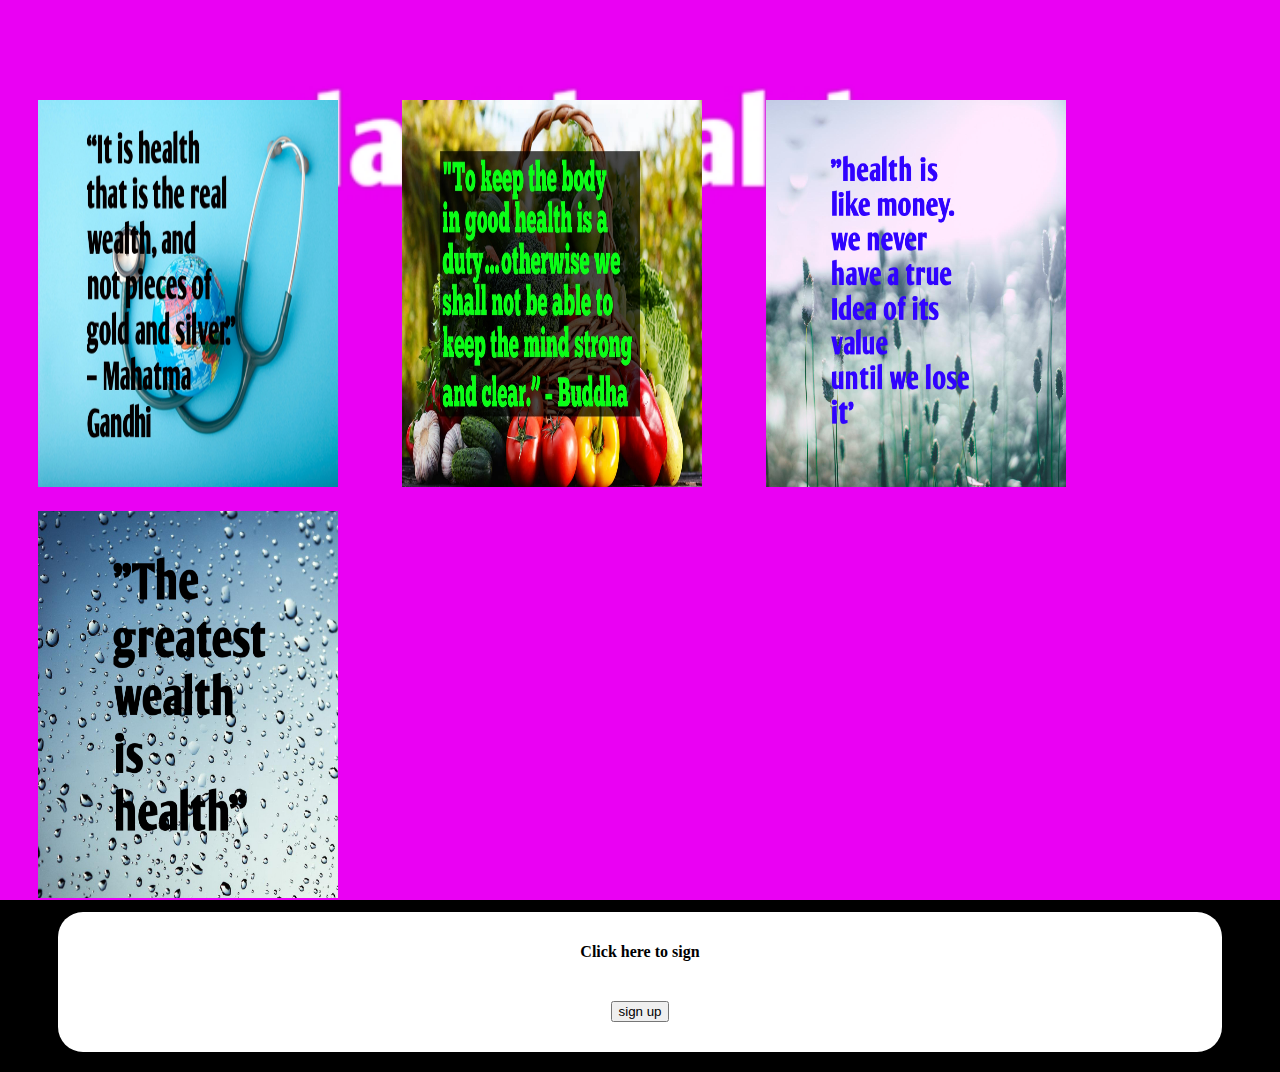
<file: index.html>
<!DOCTYPE html>
<html>
<head>
<meta charset="UTF-8">
  <meta content="IE=edge" http-equiv="X-UA-Compatible">
  <meta content="width=device-width,initial-scale=1" name="viewport">
  <meta content="description" name="description">
  <meta name="google" content="notranslate" />
  <meta content="Mashup templates have been developped by Orson.io team" name="author">

  <!-- Disable tap highlight on IE -->
  <meta name="msapplication-tap-highlight" content="no">


<link rel="stylesheet" href="https://cdn.jsdelivr.net/npm/bootstrap@4.6.0/dist/css/bootstrap.min.css" integrity="sha384-B0vP5xmATw1+K9KRQjQERJvTumQW0nPEzvF6L/Z6nronJ3oUOFUFpCjEUQouq2+l" crossorigin="anonymous">

<link rel="stylesheet" href="mystyle.css"

<title></title>
</head>
<body id="homebody">
<div id="Fistdiv">
</div>
<div id ="center" >
<img src="O.jpg"  alt="Alps">
<img src="P.jpg"  alt="Alps"> 
<img src="T.jpg" alt="alos">
<img src="R.jpg" alt="alos">

</div>
<div id="signuphere">
<h4>
Click here to sign
<br>
<br>

</h4>
<a href="sign up.html" >

<button type="button" class="btn btn-primary">sign up</button>

</a>





</div>
<script src="https://code.jquery.com/jquery-3.5.1.slim.min.js" integrity="sha384-DfXdz2htPH0lsSSs5nCTpuj/zy4C+OGpamoFVy38MVBnE+IbbVYUew+OrCXaRkfj" crossorigin="anonymous"></script>
<script src="https://cdn.jsdelivr.net/npm/bootstrap@4.6.0/dist/js/bootstrap.bundle.min.js" integrity="sha384-Piv4xVNRyMGpqkS2by6br4gNJ7DXjqk09RmUpJ8jgGtD7zP9yug3goQfGII0yAns" crossorigin="anonymous"></script>


<script src="https://code.jquery.com/jquery-3.5.1.slim.min.js" integrity="sha384-DfXdz2htPH0lsSSs5nCTpuj/zy4C+OGpamoFVy38MVBnE+IbbVYUew+OrCXaRkfj" crossorigin="anonymous"></script>
<script src="https://cdn.jsdelivr.net/npm/popper.js@1.16.1/dist/umd/popper.min.js" integrity="sha384-9/reFTGAW83EW2RDu2S0VKaIzap3H66lZH81PoYlFhbGU+6BZp6G7niu735Sk7lN" crossorigin="anonymous"></script>
<script src="https://cdn.jsdelivr.net/npm/bootstrap@4.6.0/dist/js/bootstrap.min.js" integrity="sha384-+YQ4JLhjyBLPDQt//I+STsc9iw4uQqACwlvpslubQzn4u2UU2UFM80nGisd026JF" crossorigin="anonymous"></script>


</body>
</html>
</file>
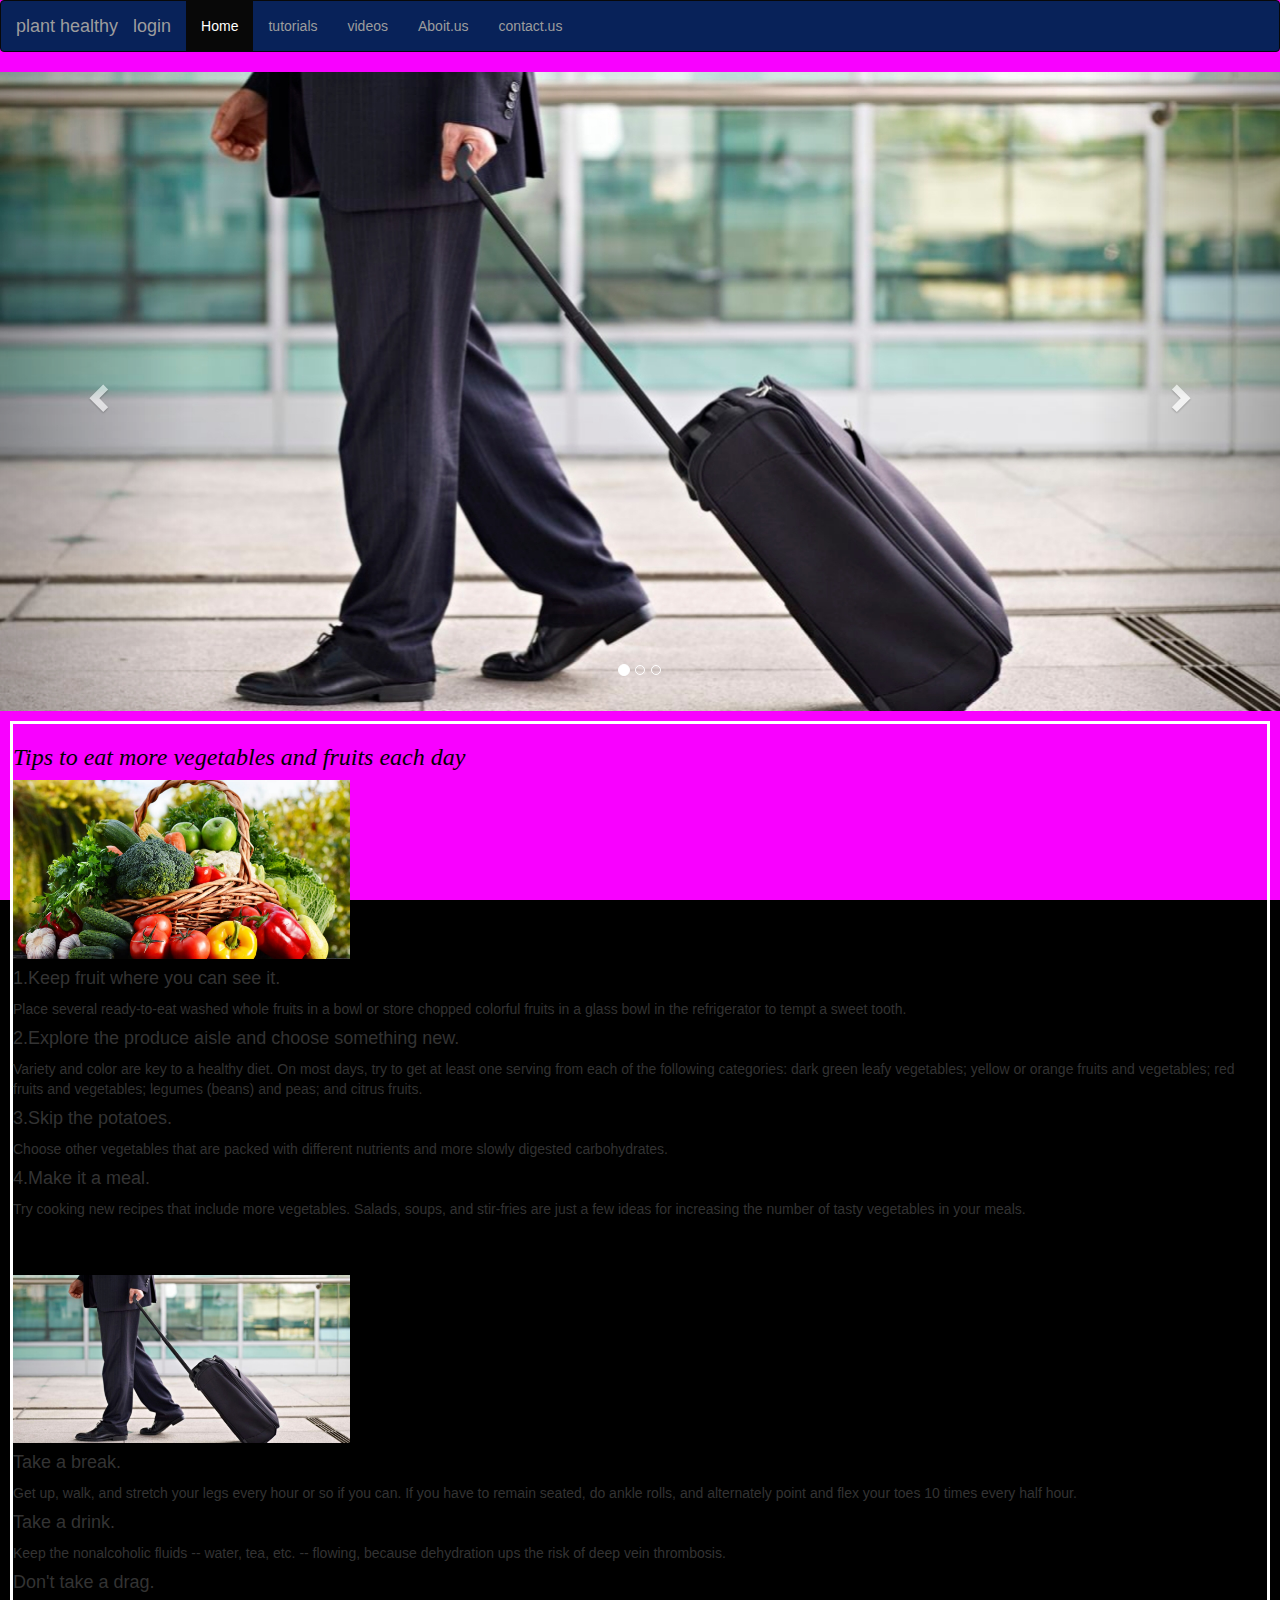
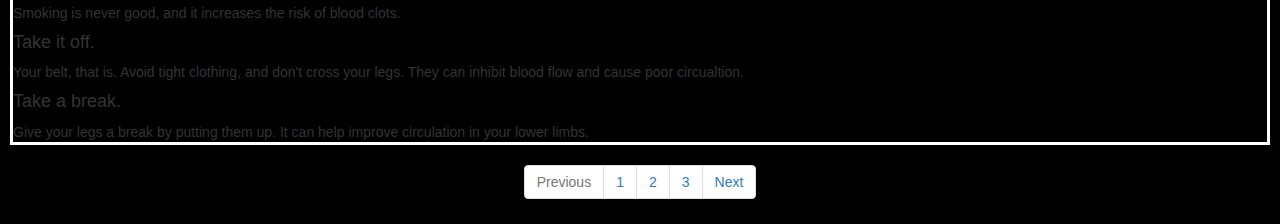
<file: home.html>
<!DOCTYPE html>
<html lang="en">
<head>
  <title></title>
  <meta charset="utf-8">
  <meta name="viewport" content="width=device-width, initial-scale=1">
  <link rel="stylesheet" href="https://maxcdn.bootstrapcdn.com/bootstrap/3.4.1/css/bootstrap.min.css">
  <script src="https://ajax.googleapis.com/ajax/libs/jquery/3.5.1/jquery.min.js"></script>
  
 <script src="https://maxcdn.bootstrapcdn.com/bootstrap/3.4.1/js/bootstrap.min.js"></script>
<link rel="stylesheet" href="home.css">
</head>
<body id="mainbody">







<div id="nav">
<nav class="navbar navbar-inverse navbar-bg">
  <div class="container-fluid">
    <div class="navbar-header">
      <button  type="button" class="navbar-toggle" data-toggle="collapse" data-target="#myNavbar">
        <span class="icon-bar"></span>
        <span class="icon-bar"></span>
        <span class="icon-bar"></span>
      </button>
      
     <a id="n" class="navbar-brand" href="#">plant healthy</a>
    <a class="navbar-brand" href="#">login</a>
    
    </div>
    <div class="collapse navbar-collapse" id="myNavbar">
      <ul class="nav navbar-nav">
        <li class="active"><a href="#">Home</a></li>
        <li><a href="#">tutorials</a></li>
        <li><a href="#">videos</a></li>
        <li><a href="#">Aboit.us</a></li>
      <li><a href="#">contact.us</a></li>
      
      </ul>
      
      
    </div>
  </div>
</nav>

</div>
<div id="e">
<div id="myCarousel" class="carousel slide" data-ride="carousel">
  <!-- Indicators -->
  <ol class="carousel-indicators">
    <li data-target="#myCarousel" data-slide-to="0" class="active"></li>
    <li data-target="#myCarousel" data-slide-to="1"></li>
    <li data-target="#myCarousel" data-slide-to="2"></li>
  </ol>

  <!-- Wrapper for slides -->
  <div class="carousel-inner">
    <div class="item active">
      <img src="W.jpg" alt="Los Angeles">
    </div>

    <div class="item">
      <img src="V.jpg" alt="Chicago">
    </div>

    <div class="item">
      <img src="F.jpg" alt="New York">
    </div>
  </div>

  <!-- Left and right controls -->
  <a class="left carousel-control" href="#myCarousel" data-slide="prev">
    <span class="glyphicon glyphicon-chevron-left"></span>
    <span class="sr-only">Previous</span>
  </a>
  <a class="right carousel-control" href="#myCarousel" data-slide="next">
    <span class="glyphicon glyphicon-chevron-right"></span>
    <span class="sr-only">Next</span>
  </a>
</div>
</div>
<div id="content">
<h3>Tips to eat more vegetables and fruits each day</h3>

<img  class="round" src="E.jpg">
<h4>1.Keep fruit where you can see it.</h4> Place several ready-to-eat washed whole fruits in a bowl or store chopped colorful fruits in a glass bowl in the refrigerator to tempt a sweet tooth.
<h4>2.Explore the produce aisle and choose something new.</h4> Variety and color are key to a healthy diet. On most days, try to get at least one serving from each of the following categories: dark green leafy vegetables; yellow or orange fruits and vegetables; red fruits and vegetables; legumes (beans) and peas; and citrus fruits.
<h4>3.Skip the potatoes.</h4> Choose other vegetables that are packed with different nutrients and more slowly digested carbohydrates.
<h4>4.Make it a meal.</h4> Try cooking new recipes that include more vegetables. Salads, soups, and stir-fries are just a few ideas for increasing the number of tasty vegetables in your meals.
<br>
<h3>5 Simple Steps To Improve Circulation in Your Legs
</h3>

<img class="round" src="W.jpg" alt="tiny puppy" >

<h4>Take a break.</h4> Get up, walk, and stretch your legs every hour or so if you can. If you have to remain seated, do ankle rolls, and alternately point and flex your toes 10 times every half hour.
<h4>Take a drink.</h4> Keep the nonalcoholic fluids -- water, tea, etc. -- flowing, because dehydration ups the risk of deep vein thrombosis. 
<h4>Don't take a drag.</h4> Smoking is never good, and it increases the risk of blood clots. 
<h4>Take it off. </h4>Your belt, that is. Avoid tight clothing, and don't cross your legs. They can inhibit blood flow and cause poor circualtion.
<h4>Take a break. </h4>Give your legs a break by putting them up. It can help improve circulation in your lower limbs.

</div>

<div id="m">
<nav aria-label="Page navigation example">
  <ul class="pagination justify-content-center">
    <li class="page-item disabled">
      <a class="page-link" href="#" tabindex="-1">Previous</a>
    </li>
    <li class="page-item"><a class="page-link" href="#">1</a></li>
    <li class="page-item"><a class="page-link" href="#">2</a></li>
    <li class="page-item"><a class="page-link" href="#">3</a></li>
    <li class="page-item">
      <a class="page-link" href="#">Next</a>
    </li>
  </ul>
</nav>
  </div>

</body>
</html>
</file>
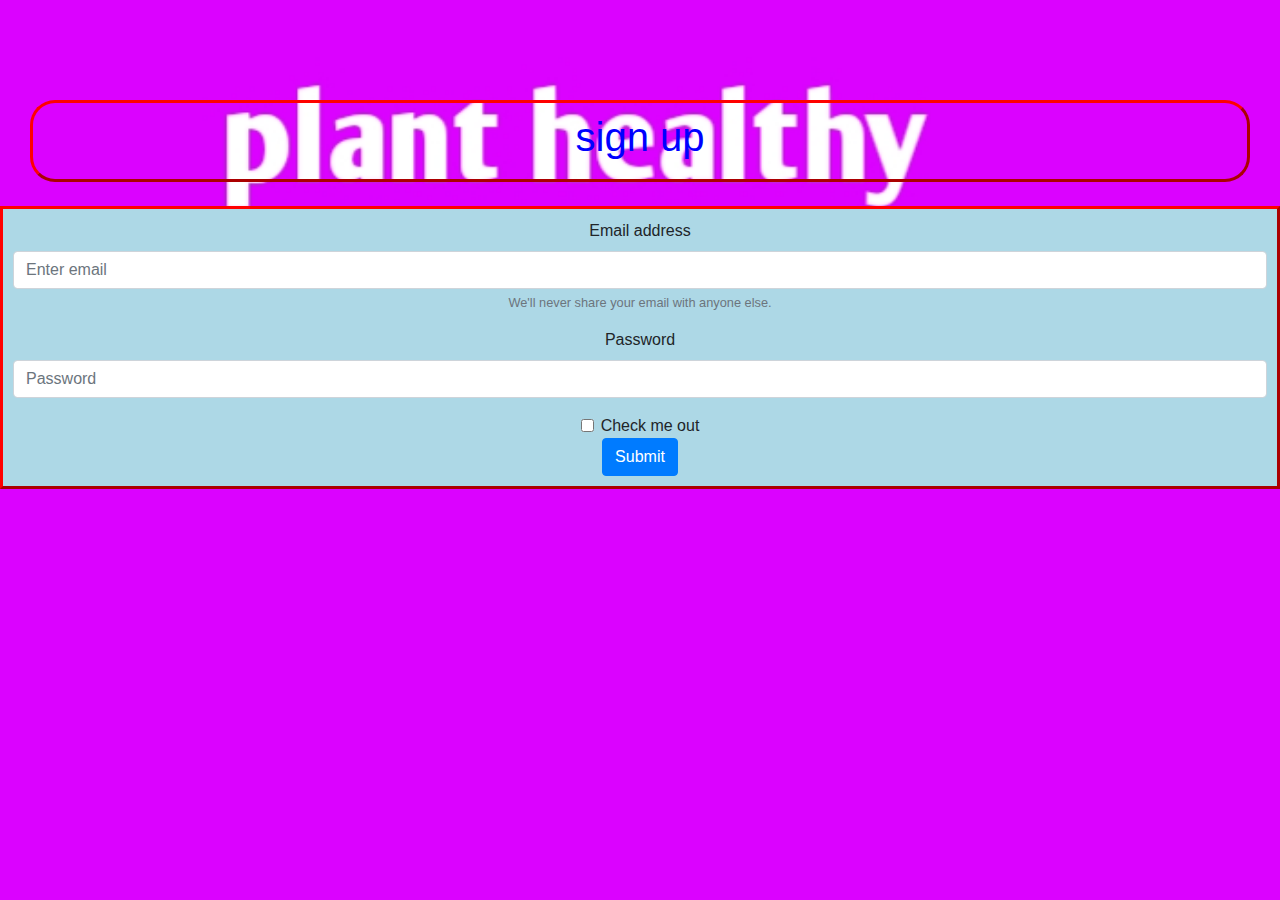
<file: sign up.html>
<!DOCTYPE html>
<html>
<Head>
<meta charset="UTF-8">
  <meta content="IE=edge" http-equiv="X-UA-Compatible">
  <meta content="width=device-width,initial-scale=1" name="viewport">
  <meta content="description" name="description">
  <meta name="google" content="notranslate" />
  <meta content="Mashup templates have been developped by Orson.io team" name="author">

  <!-- Disable tap highlight on IE -->
  <meta name="msapplication-tap-highlight" content="no">


<link rel="stylesheet" href="https://stackpath.bootstrapcdn.com/bootstrap/4.3.1/css/bootstrap.min.css" integrity="sha384-ggOyR0iXCbMQv3Xipma34MD+dH/1fQ784/j6cY/iJTQUOhcWr7x9JvoRxT2MZw1T" crossorigin="anonymous">
<link rel="stylesheet" href="mystyle.css"
<title></title>
</head>


<body id="body">

<div id="signupdiv">
<h1 id="signup">sign up</h1></div>
<br>

<div class="mydiv">




<form action="home.html">
  <div class="form-group">
    <label for="exampleInputEmail1">Email address</label>
    <input type="email" class="form-control" id="exampleInputEmail1" aria-describedby="emailHelp" placeholder="Enter email"required>
    <small id="emailHelp" class="form-text text-muted">We'll never share your email with anyone else.</small>
  </div>
  <div class="form-group">
    <label for="exampleInputPassword1">Password</label>
    <input type="password" class="form-control" id="exampleInputPassword1" placeholder="Password"required>
  </div>
  <div class="form-check">
    <input type="checkbox" class="form-check-input" id="exampleChecrk1">
    <label class="form-check-label" for="exampleCheck1">Check me out</label>
  </div>

  <button type="submit" class="btn btn-primary">Submit</button>

</form>
</div>
</div>

</div>
</div>



<script src="https://code.jquery.com/jquery-3.3.1.slim.min.js" integrity="sha384-q8i/X+965DzO0rT7abK41JStQIAqVgRVzpbzo5smXKp4YfRvH+8abtTE1Pi6jizo" crossorigin="anonymous"></script>
<script src="https://cdnjs.cloudflare.com/ajax/libs/popper.js/1.14.7/umd/popper.min.js" integrity="sha384-UO2eT0CpHqdSJQ6hJty5KVphtPhzWj9WO1clHTMGa3JDZwrnQq4sF86dIHNDz0W1" crossorigin="anonymous"></script>
<script src="https://stackpath.bootstrapcdn.com/bootstrap/4.3.1/js/bootstrap.min.js" integrity="sha384-JjSmVgyd0p3pXB1rRibZUAYoIIy6OrQ6VrjIEaFf/nJGzIxFDsf4x0xIM+B07jRM" crossorigin="anonymous"></script>



</body>
</html>
</file>
<file: mystyle.css>
body{

background-image: url("Back.jpg");
background-attachment: fixed;
background-size: cover;


}

#signup{
color:blue;
text-align:center;

}
#signupdiv{
border-style: outset ;
  border-color:red;
  margin-top:100px;
  margin-left:30px;
  margin-right:30px;
  padding:10px;
  border-radius: 25px;

}

.mydiv{
  border-style: outset ;
  border-color:red;
  background-color: lightblue;    
  text-align: center;
  margin-top:px;
  margin-left:px;
  margin-right:px;
  
  
  
  padding:10px;

}
#homebody{
background-image: url("G.jpg");
background-color:black;

}
#Fistdiv{
margin-top:80px;

}
img{
width:300px;
height:387px;
margin-top:20px;
margin-right:30px;
margin-left:30px;
}
#signuphere{
margin-top:10px;
margin-right:50px;
margin-left:50px;
margin-bottom:20px;
border-color:red;
 background-color: white;
 
 text-align:center;
 padding-bottom:30px;
 padding-top:10px;
  border-radius: 25px;
}


/* On screens that are 992px or less, set the background color to blue */
@media screen and (max-width: 992px) {
  body {
    background-color: ;
    background-image: url("FRONT.jpg");
background-attachment: fixed;
background-size: cover;
  }
  .mydiv{

margin-top:5px;
margin-left:500px;
margin-right:px;


}
#signupdiv{
border-style: outset ;
  border-color:red;
  margin-top:200px;
  margin-left:530px;
  margin-right:30px;
  padding:0px;
  border-radius: 25px;

}
img{
width:300px;
height:387px;
margin-top:120px;
margin-right:30px;
margin-left:100px;
}
#signuphere{
margin-top:10px;
margin-right:200px;
margin-left:200px;
margin-bottom:20px;
border-color:red;
 background-color: white;
 
 text-align:center;
 padding-bottom:30px;
 padding-top:10px;
  border-radius: 25px;
}

}

/* On screens that are 600px or less, set the background color to olive */
@media screen and (max-width: 600px) {
  body {
    
    background-image: url("Back.jpg");
    background-attachment: fixed;
background-size: cover;
  }
  .mydiv{

margin-top:0px;
margin-left:0px;
margin-right:0px;

}#signupdiv{
 margin-top:100px;
  margin-left:30px;
  margin-right:30px;
}
img{
width:300px;
height:387px;
margin-top:20px;
margin-right:30px;
margin-left:30px;
}
#signuphere{
margin-top:10px;
margin-right:50px;
margin-left:50px;
margin-bottom:20px;
border-color:red;
 background-color: white;

 text-align:center;
 padding-bottom:30px;
 padding-top:10px;
  border-radius: 25px;
}
}
</file>
<file: home.css>
#mainbody{
background-color:black;
background-image: url("BA.jpg");
background-attachment: fixed;
background-size: cover;
}

  
  

#nav{
margin-top:px;

}
.navbar-bg{
background-color:#082259;

}

#content{
border-style:solid;
  border-color:white;
margin-top:10px;
  margin-left:10px;
  margin-right:10px;
 }
h3{
font-family:Georgia;
color:black;
font-style:italic;
}
.round {
  
  height:179;
  width:337px;
}
#m{
text-align:center;


}

/* On screens that are 992px or less, set the background color to blue */
@media screen and (max-width: 992px) {

.round {
  
  height:179;
  width:957px;
}


}


/* On screens that are 600px or less, set the background color to olive */
@media screen and (max-width: 600px) {

.round {
  
  height:179;
  width:337px;
}




}
</file>
